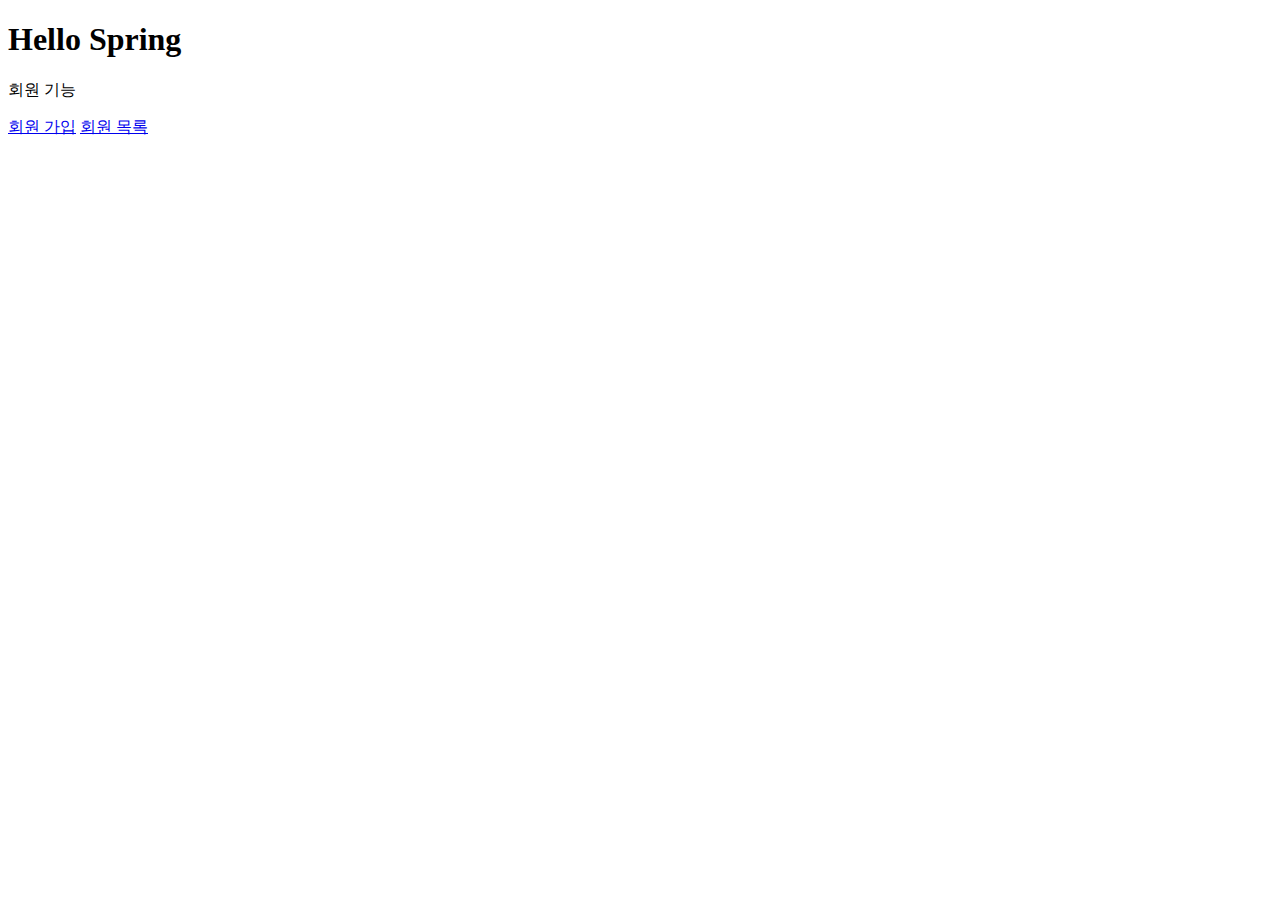
<file: crud/src/main/resources/templates/home.html>
<!DOCTYPE HTML>
<html xmlns:th="http://www.thymeleaf.org">
<body>
<div class="container">
  <div>
    <h1>Hello Spring</h1> <p>회원 기능</p>
    <p>
      <a href="/users/new">회원 가입</a> <a href="/users">회원 목록</a>
    </p> </div>
</div> <!-- /container -->
</body>
</html>
</file>
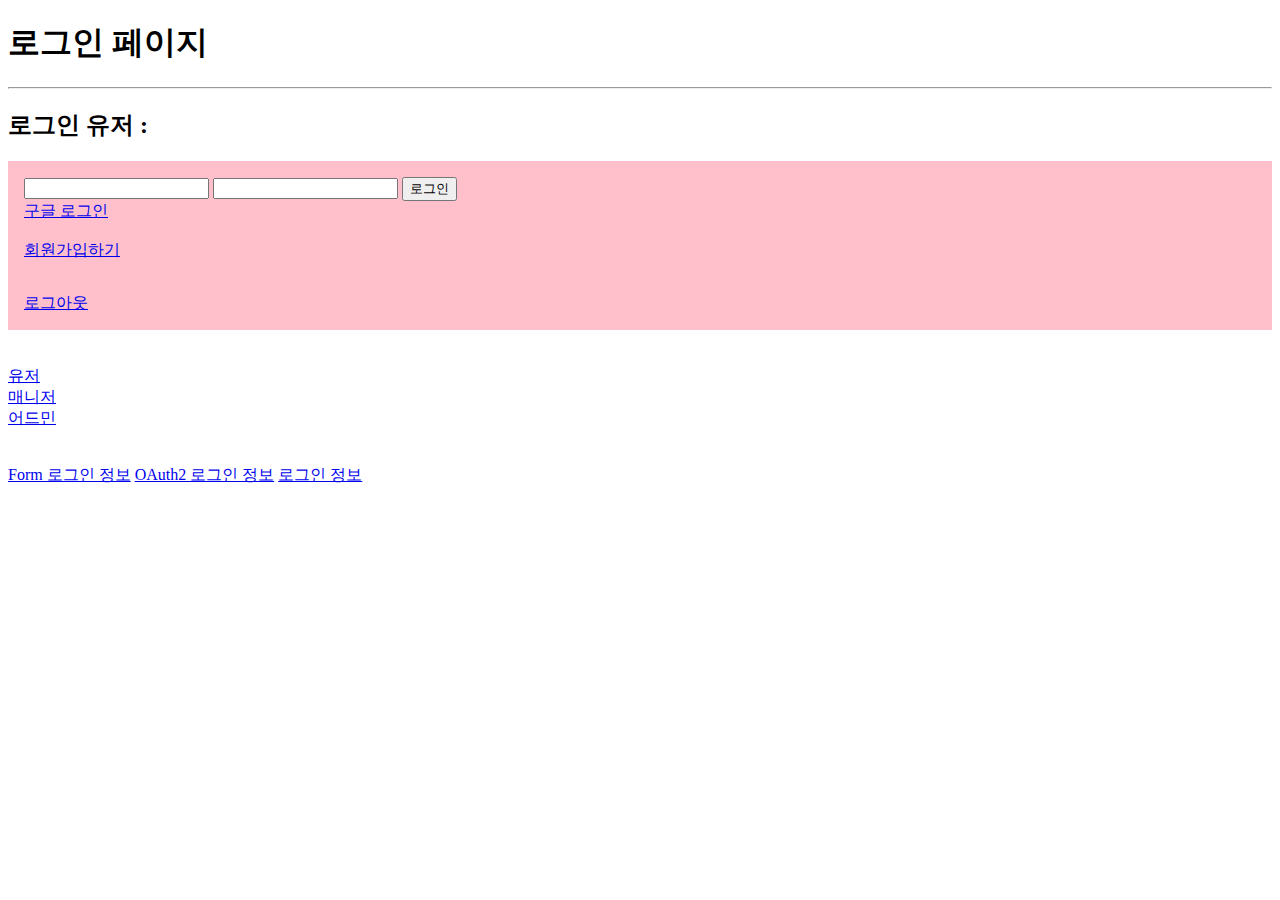
<file: crud/src/main/resources/templates/login.html>
<!DOCTYPE html>
<html xmlns:th="http://www.thymeleaf.org" xmlns:sec="http://www.thymeleaf.org/extras/spring-security">
<head>
    <meta charset="UTF-8">
    <title>로그인 페이지</title>
</head>
<body>
<h1>로그인 페이지</h1>
<hr/>

<h2>로그인 유저 : </h2>
<p sec:authentication="principal"></p>

<div sec:authorize="isAnonymous()" style="background-color:pink; padding:1em;">
    <form action="/login" method="post" >
        <input type="text" name="username" />
        <input type="password" name="password" />
        <button>로그인</button>
    </form>

    <a href="/oauth2/authorization/google">구글 로그인</a>
    <br><br>

    <a href="/joinForm">회원가입하기</a><br>
</div>

<div sec:authorize="isAuthenticated()" style="background-color:pink; padding:1em;">
    <a href="/logout">로그아웃</a>
</div>

<br><br>
<a href="/user">유저</a><br>
<a href="/manager" sec:authorize="hasRole('ROLE_MANAGER') or hasRole('ROLE_ADMIN')">매니저</a><br>
<a href="/admin" sec:authorize="hasRole('ROLE_ADMIN')">어드민</a><br>

<br><br>
<a href="/form/loginInfo">Form 로그인 정보</a>
<a href="/oauth/loginInfo">OAuth2 로그인 정보</a>
<a href="/loginInfo">로그인 정보</a>

</body>
</html>
</file>
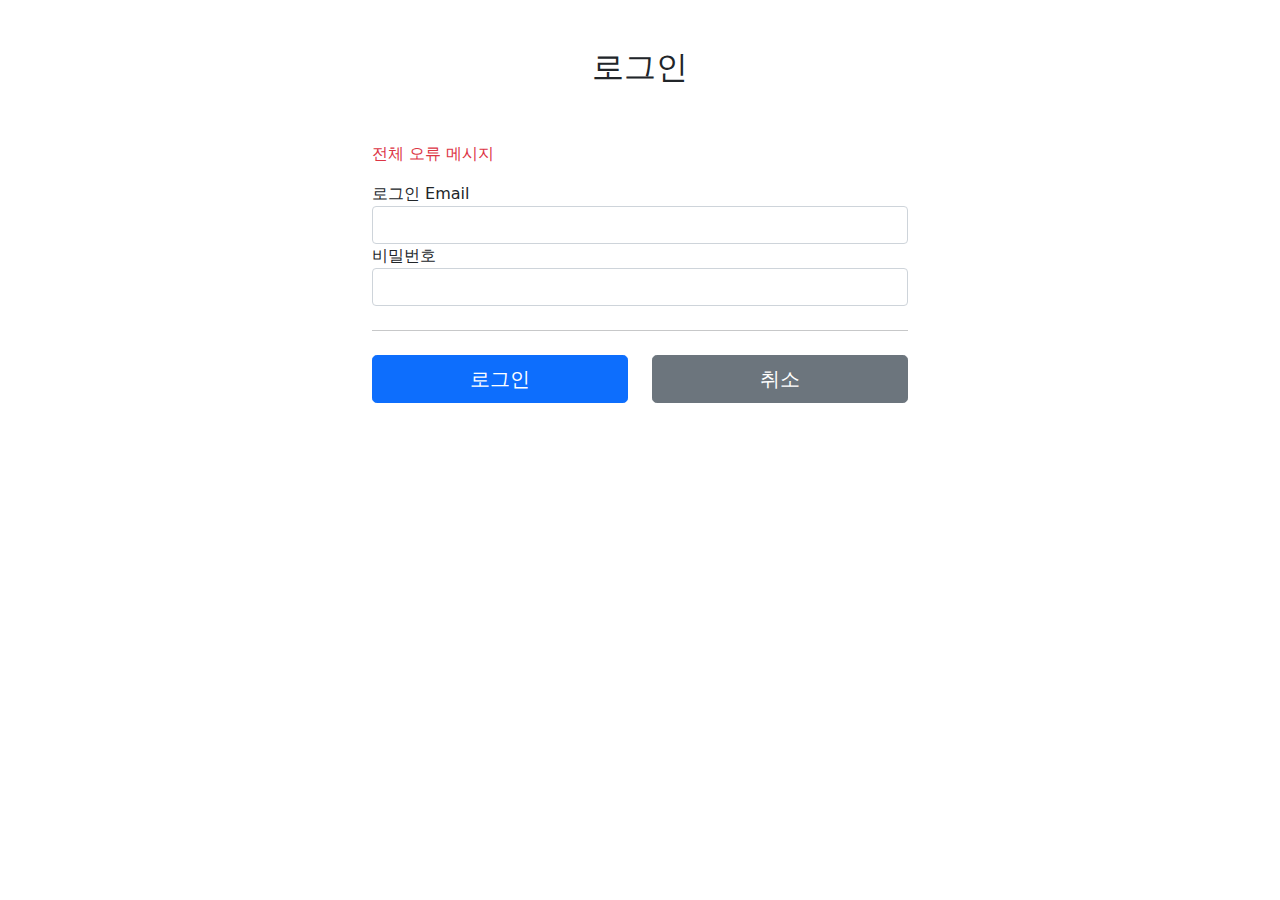
<file: crud/src/main/resources/templates/login/loginForm.html>
<!DOCTYPE HTML>
<html xmlns:th="http://www.thymeleaf.org">
<head>
  <meta charset="utf-8">
  <link th:href="@{/css/bootstrap.min.css}"
        href="../css/bootstrap.min.css" rel="stylesheet">
  <style>
    .container {
      max-width: 560px;
    }
    .field-error {
      border-color: #dc3545;
      color: #dc3545;
    }
  </style>
</head>
<body>

<div class="container">
  <div class="py-5 text-center">
    <h2>로그인</h2> </div>
  <form action="item.html" th:action th:object="${loginForm}" method="post">
    <div th:if="${#fields.hasGlobalErrors()}">
      <p class="field-error" th:each="err : ${#fields.globalErrors()}"
         th:text="${err}">전체 오류 메시지</p> </div>
    <div>
      <label for="loginId">로그인 Email</label>

      <input type="text" id="loginId" th:field="*{loginEmail}" class="form-control"
             th:errorclass="field-error">
      <div class="field-error" th:errors="*{loginEmail}" />
    </div> <div>
    <label for="password">비밀번호</label>
    <input type="password" id="password" th:field="*{password}"
           class="form-control"
           th:errorclass="field-error">
    <div class="field-error" th:errors="*{password}" />
  </div>
    <hr class="my-4">
    <div class="row">
      <div class="col">
        <button class="w-100 btn btn-primary btn-lg" type="submit">
          로그인</button> </div>
      <div class="col">
        <button class="w-100 btn btn-secondary btn-lg"
                onclick="location.href='items.html'"
                th:onclick="|location.href='@{/}'|" type="button">취소</button>
      </div>
    </div>
  </form>

</div> <!-- /container -->
</body>
</html>
</file>
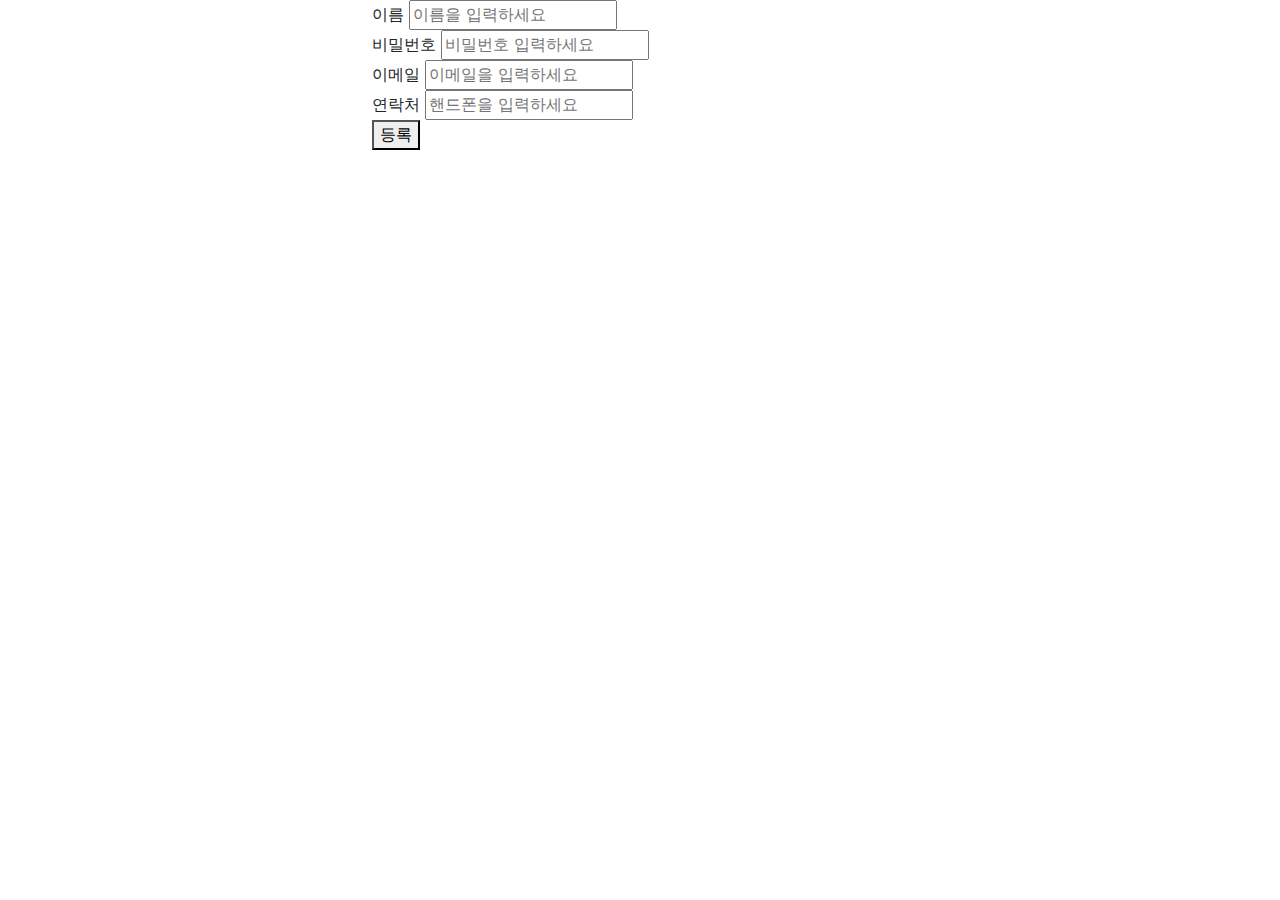
<file: crud/src/main/resources/templates/users/createUserForm.html>
<!DOCTYPE HTML>
<html xmlns:th="http://www.thymeleaf.org" xmlns="http://www.w3.org/1999/html">
<head>
    <meta charset="utf-8">
    <link th:href="@{/css/bootstrap.min.css}"
          href="../css/bootstrap.min.css" rel="stylesheet">
    <style>
        .container {
            max-width: 560px;
        }

        .field-error {
            border-color: #dc3545;
            color: #dc3545;
        }
    </style>
</head>

  <body>
  <div class="container">
      <form action="/users/new" method="post">
          <div class="form-group">
            <label th:text="#{user.userName}">이름</label>
            <input type="text" id="userName" name="userName" placeholder="이름을 입력하세요">
          </div>
          <div class="form-group">
              <label th:text="#{user.password}">비밀번호</label>
              <input type="text" id="password" name="password" placeholder="비밀번호 입력하세요">
          </div>
          <div class="form-group">
              <label th:text="#{user.userEmail}">이메일</label>
              <input type="text" id="userEmail" name="userEmail" placeholder="이메일을 입력하세요">
          </div>
          <div class="form-group">
              <label th:text="#{user.userPhone}">연락처</label>
              <input type="text" id="userPhone" name="userPhone" placeholder="핸드폰을 입력하세요">
          </div>
            <button type="submit">등록</button> </form>
  </div> <!-- /container -->
  </body>
  </html>
</file>
